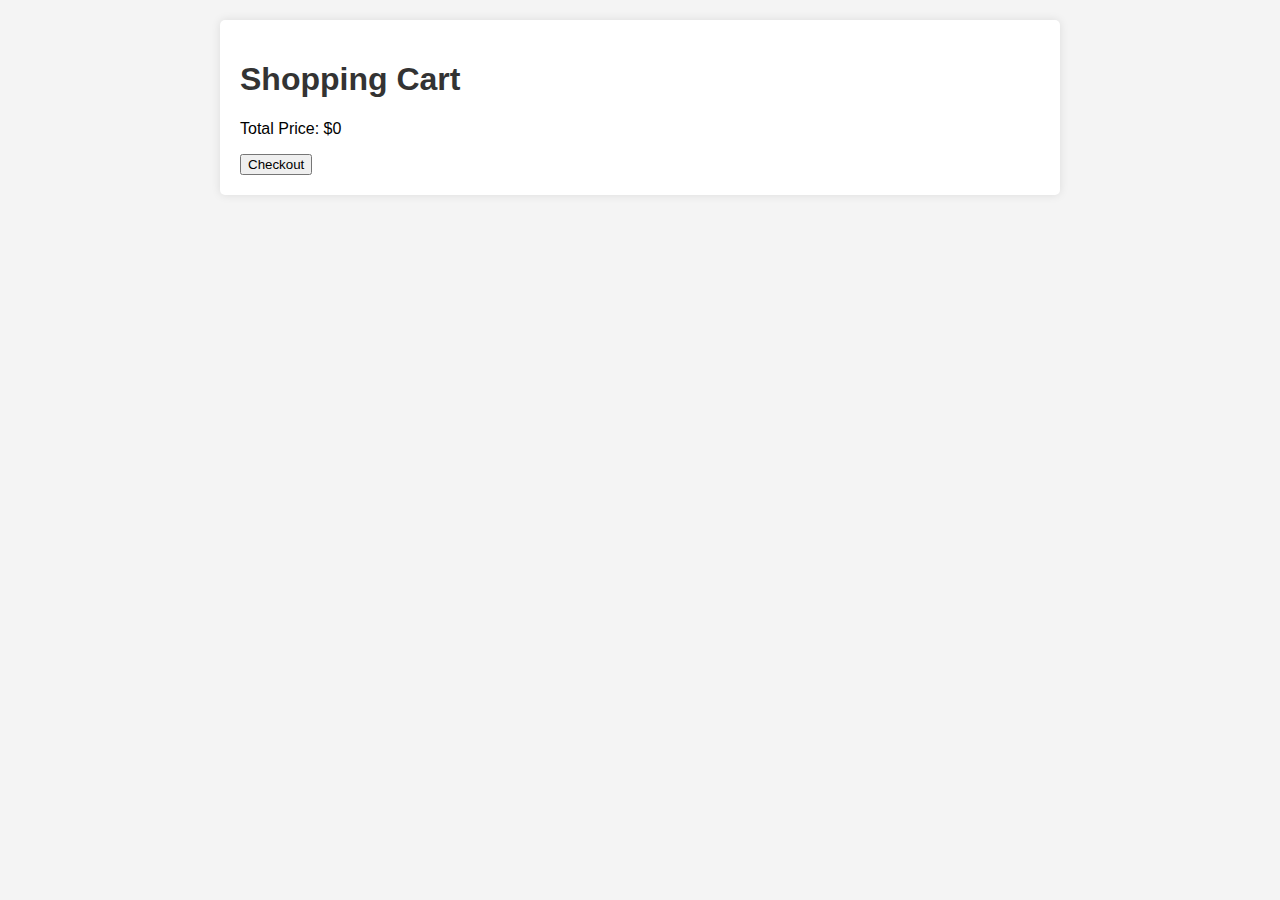
<file: cart.html>
<!DOCTYPE html>
<html lang="en">
<head>
    <meta charset="UTF-8">
    <meta name="viewport" content="width=device-width, initial-scale=1.0">
    <link rel="stylesheet" href="styles.css">
    <title>Shopping Cart</title>
</head>
<body>
    <div class="container">
        <h1>Shopping Cart</h1>
        <div id="cart-list"></div>
        <button onclick="checkout()">Checkout</button>
    </div>

    <script src="script.js"></script>
    <script>
        displayCart(); // Display cart on load
    </script>
</body>
</html>
</file>
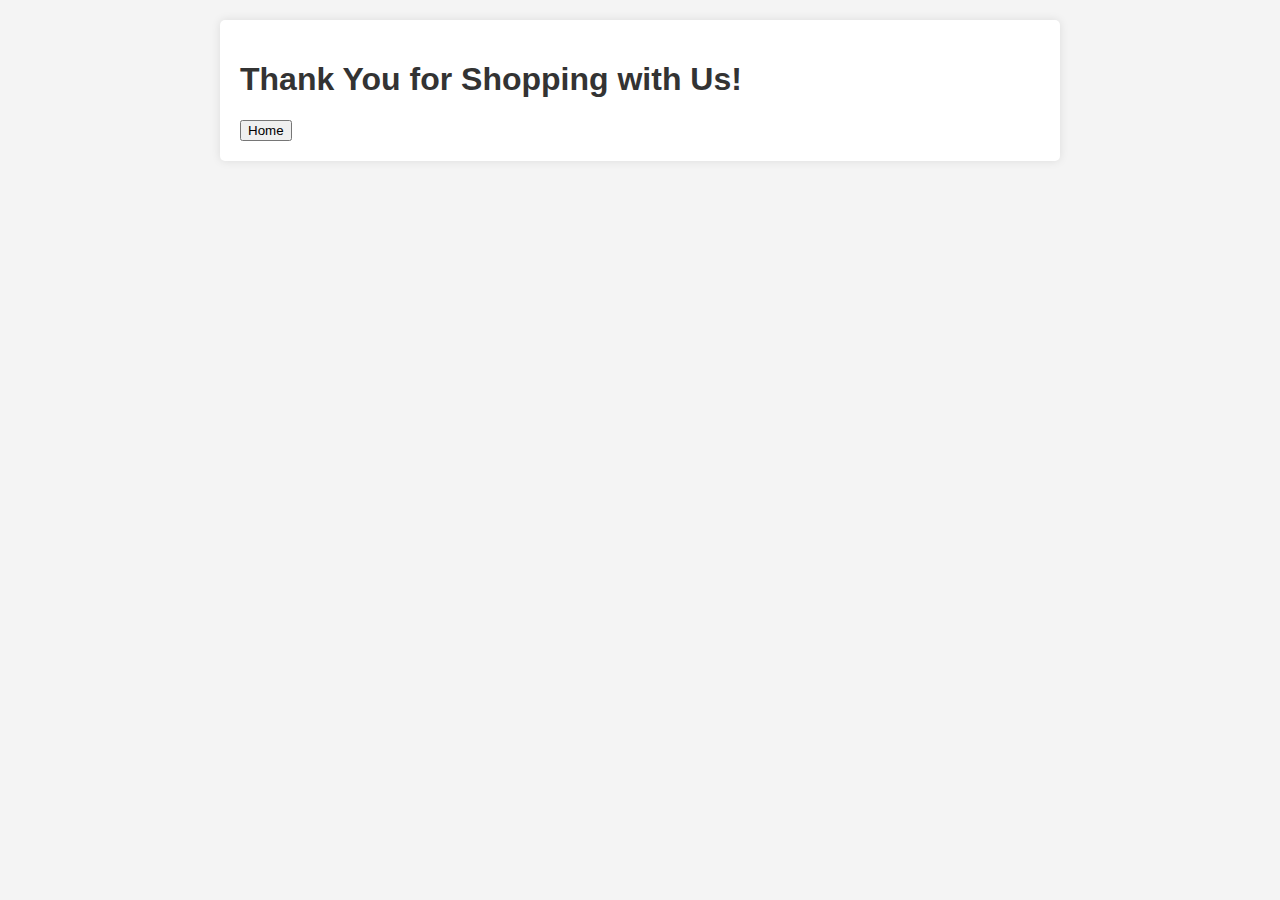
<file: thankyou.html>
<!DOCTYPE html>
<html lang="en">
<head>
    <meta charset="UTF-8">
    <meta name="viewport" content="width=device-width, initial-scale=1.0">
    <link rel="stylesheet" href="styles.css">
    <title>Thank You!</title>
</head>
<body>
    <div class="container">
        <h1>Thank You for Shopping with Us!</h1>
        <button onclick="goHome()">Home</button>
    </div>

    <script src="script.js"></script>
    <script>
        function goHome() {
          window.location.href = "index.html"; // Adjust the home page URL accordingly
        }
    </script>
</body>
</html>
</file>
<file: styles.css>
body {
  font-family: "Arial", sans-serif;
  margin: 0;
  padding: 0;
  background-color: #f4f4f4;
}

.container {
  max-width: 800px;
  margin: 20px auto;
  padding: 20px;
  background-color: #fff;
  border-radius: 5px;
  box-shadow: 0 0 10px rgba(0, 0, 0, 0.1);
}

.header {
  display: flex;
  justify-content: space-between;
  align-items: center;
  margin-bottom: 10px;
}

#cart-info {
  cursor: pointer;
}

#product-list {
  display: grid;
  grid-template-columns: repeat(auto-fit, minmax(200px, 1fr));
  gap: 20px;
}

.product {
  border: 1px solid #ddd;
  padding: 10px;
  border-radius: 5px;
  background-color: #fff;
  transition: transform 0.3s;
}

.product:hover {
  transform: scale(1.05);
}

.cart-item {
  border: 1px solid #ddd;
  padding: 10px;
  margin-bottom: 10px;
  border-radius: 5px;
  background-color: #f9f9f9;
  display: flex;
  justify-content: space-between;
  align-items: center;
}

.cart-item img {
  width: 80px;
  height: 80px;
  object-fit: cover;
  border-radius: 5px;
  margin-right: 10px;
}

.cart-item-info {
  flex-grow: 1;
}

.cart-item-info p {
  margin: 0;
}

/* Add a bit of styling for better appearance */
h1 {
  color: #333;
}

/* Dummy images with randomized hex values */
.product img {
  width: 100%;
  height: 200px;
  object-fit: cover;
  border-radius: 5px;
}

/* Responsive layout */
@media screen and (min-width: 481px) and (max-width: 1023px) {
  #product-list {
    grid-template-columns: repeat(3, 1fr);
  }
}

@media screen and (min-width: 1024px) {
  #product-list {
    grid-template-columns: repeat(4, 1fr);
  }
}
</file>
